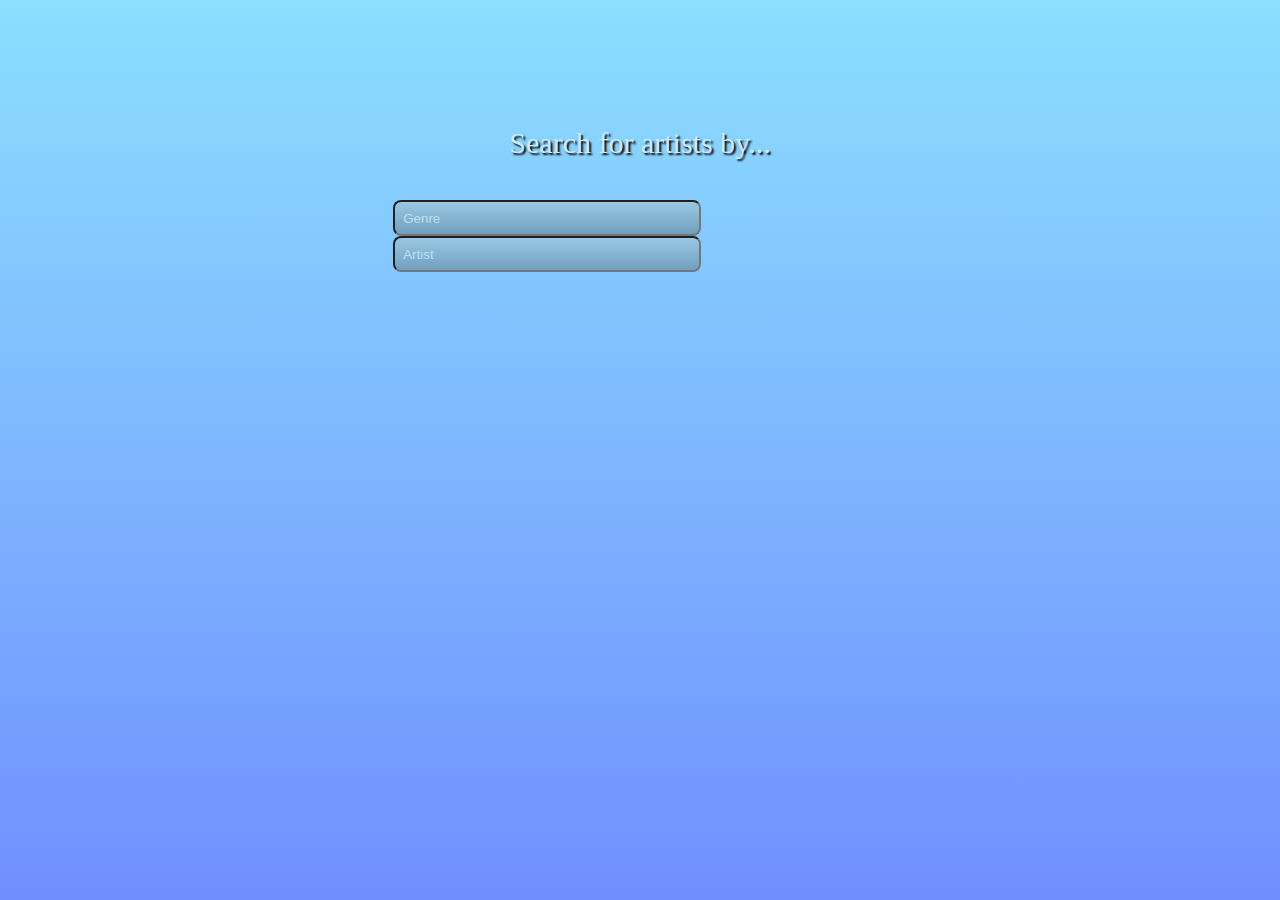
<file: CSCE445-master/index.html>
<!doctype html>
<head>
<link rel="stylesheet" type="text/css" href="index.css"></link>
</head>
<header>Search for artists by...</header>

<div class="searchbox">
<form>
	<span><input type="text" class="search rounded" placeholder="Genre"</span>
	<span><input type="text" class="search rounded" placeholder="Artist"</span>
</form>
</div>
</file>
<file: CSCE445-master/index.css>
body {
	background: linear-gradient(#8cdfff, #708fff);
	height: 100%
	margin: 0;
	background-repeat: no-repeat;
	background-attachment: fixed;
}
header{
	font-size: 30px;
	color: #cdeaff;
	text-shadow: 2px 2px 2px #000000;
	text-align: center;
	margin-top: 10%;
}
form{
	margin: 0 auto;
	padding: 0px 30%
}
.search {
	background: linear-gradient(#99c8e5, #71a0bd);
	height: 30px;
	width: 300px;
}
.rounded {
	border-radius: 8px;
}
::-webkit-input-placeholder { /* For Chrome */
	color: #bfdff6;
	padding: 6px;
}
::-ms-input-placeholder { /* For IE 10+ */
	color: #bfdff6;
}
::-moz-placeholder { /* For Firefox 19+ */
	color: #bfdff6;
	opacity: 1;
}
::-moz-placeholder { /* For Firefox 4 - 18 */
	color: #bfdff6;
	opacity: 1;
}
input[type=text]{
	color:#bfdff6;
}
.searchbox {
	width: 95%;
	height: 50px;
	padding: 40px 25px;
}
</file>
